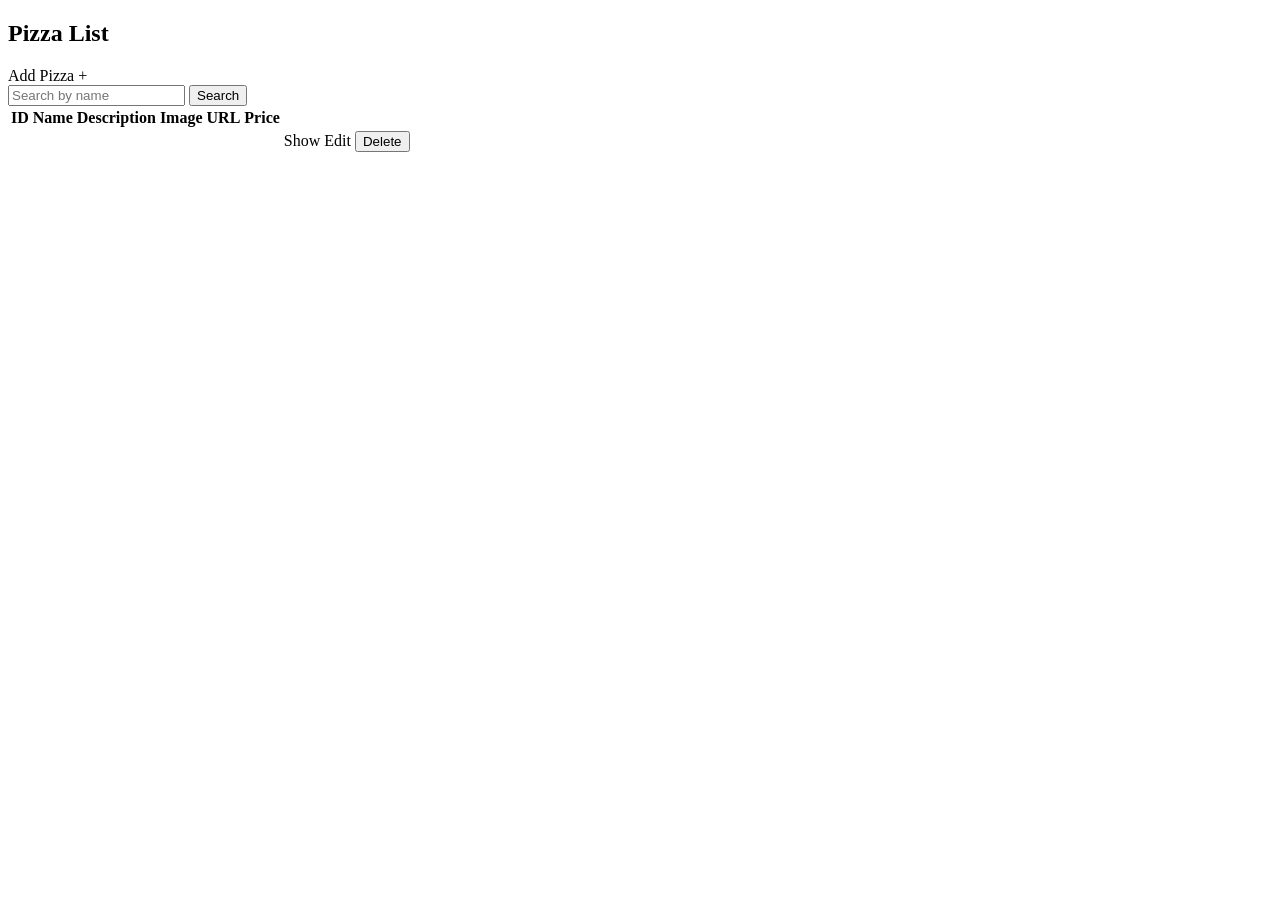
<file: src/main/resources/templates/pizza/index.html>
<!DOCTYPE html>
<html xmlns:th="http://www.thymeleaf.org"
      xmlns:layout="http://www.ultraq.net.nz/thymeleaf/layout"
      layout:decorate="~{layouts/layout}"
>
<head>
    <title>Pizza List</title>
</head>
<body>
<main layout:fragment="content">

    <div class="my-3 row justify-content-between">
        <div class="col">
            <h2 class="text-primary fw-bold">Pizza List</h2>
        </div>

        <div class="col d-flex justify-content-end align-items-center">
            <a th:href="@{/pizza/create}">
                <div class="btn btn-primary">Add Pizza +</div>
            </a>
        </div>
    </div>

    <!-- Search Form -->
    <form th:action="@{/pizza}" method="get">

        <div class="row d-flex justify-content-center">
            <div class="col-md-6">
                <div class="input-group flex-nowrap">
            <span class="input-group-text" id="addon-wrapping">
                <i class="fa-solid fa-magnifying-glass"></i>
            </span>
                    <input
                            class="form-control"
                            type="text"
                            name="name"
                            placeholder="Search by name"
                            aria-label="Username"
                            aria-describedby="addon-wrapping"
                    />
                    <button class="btn btn-success" type="submit" id="button-addon1">Search</button>
                </div>
            </div>
        </div>

    </form>

    <!--    ALERTS    -->
    <div th:if="${message}" class="mt-3 alert alert-success" role="alert">
        <span th:text="${message}"></span>
    </div>
    <div th:if="${errorMessage}" class="mt-3 alert alert-danger" role="alert">
        <span th:text="${errorMessage}"></span>
    </div>

    <table class="mt-3 table table-striped">
        <thead>
        <tr>
            <th>ID</th>
            <th>Name</th>
            <th>Description</th>
            <th>Image URL</th>
            <th>Price</th>
        </tr>
        </thead>
        <tbody>
        <tr th:each="pizza : ${pizzas}">
            <td th:text="${pizza.id}"></td>
            <td th:text="${pizza.name}"></td>
            <td th:text="${pizza.description}"></td>
            <td th:text="${pizza.url}"></td>
            <td th:text="${pizza.price}"></td>
            <td>
                <a th:href="@{/pizza/{id}(id=${pizza.id})}" class="btn btn-primary">Show</a>
                <a th:href="@{/pizza/edit/{id}(id=${pizza.id})}" class="btn btn-primary">Edit</a>
                <form th:action="@{/pizza/delete/{id}(id=${pizza.id})}" method="post" style="display: inline-block;">
                    <button type="submit" class="btn btn-danger">Delete</button>
                </form>
            </td>
        </tr>
        </tbody>
    </table>
</main>
</body>
</html>
</file>
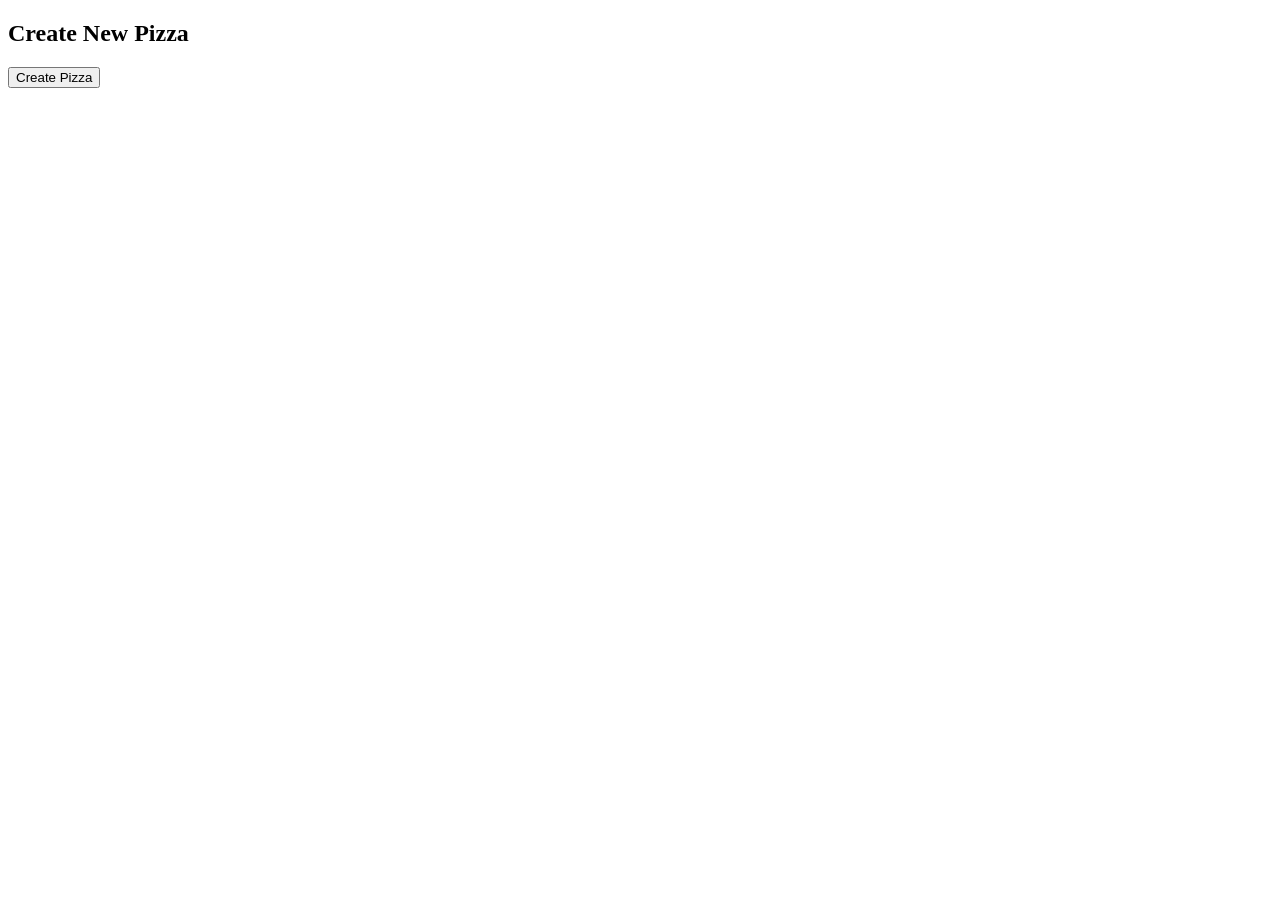
<file: src/main/resources/templates/pizza/create.html>
<!DOCTYPE html>
<html xmlns:th="http://www.thymeleaf.org" xmlns:layout="http://www.ultraq.net.nz/thymeleaf/layout"
      layout:decorate="~{layouts/layout}">
<head>
    <title>Create New Pizza</title>
</head>
<body>
<main layout:fragment="content">
    <div class="container mt-5">
        <h2>Create New Pizza</h2>

        <form th:action="@{/pizza/add}" th:object="${pizza}" method="post" class="mt-4">
            <div class="row">
                <!-- Name Field -->
                <div class="col-md-6 mb-3">
                    <div th:replace="fragments/UI/formFragments :: textInput(
                            'Name',
                            'pizzaName',
                            'name',
                            'Enter pizza name',
                            false,
                            'name',
                            '')">
                    </div>
                </div>

                <!-- Description Field -->
                <div class="col-md-6 mb-3">
                    <div th:replace="fragments/UI/formFragments :: textareaInput(
                            'Description',
                            'pizzaDescription',
                            'description',
                            3,
                            'Enter description',
                            'description',
                            '')">
                    </div>
                </div>
            </div>

            <div class="row">
                <!-- Image URL Field -->
                <div class="col-md-6 mb-3">
                    <div th:replace="fragments/UI/formFragments :: textInput(
                            'Image URL',
                            'pizzaImageUrl',
                            'url',
                            'Enter image URL',
                            false,
                            'url',
                            '')">
                    </div>
                </div>

                <!-- Price Field -->
                <div class="col-md-6 mb-3">
                    <div th:replace="fragments/UI/formFragments :: numberInput(
                            'Price',
                            'pizzaPrice',
                            'price',
                            'Enter price',
                            false,
                            'price',
                            '')">
                    </div>
                </div>
            </div>

            <button type="submit" class="btn btn-primary">Create Pizza</button>
        </form>
    </div>
</main>
</body>
</html>
</file>
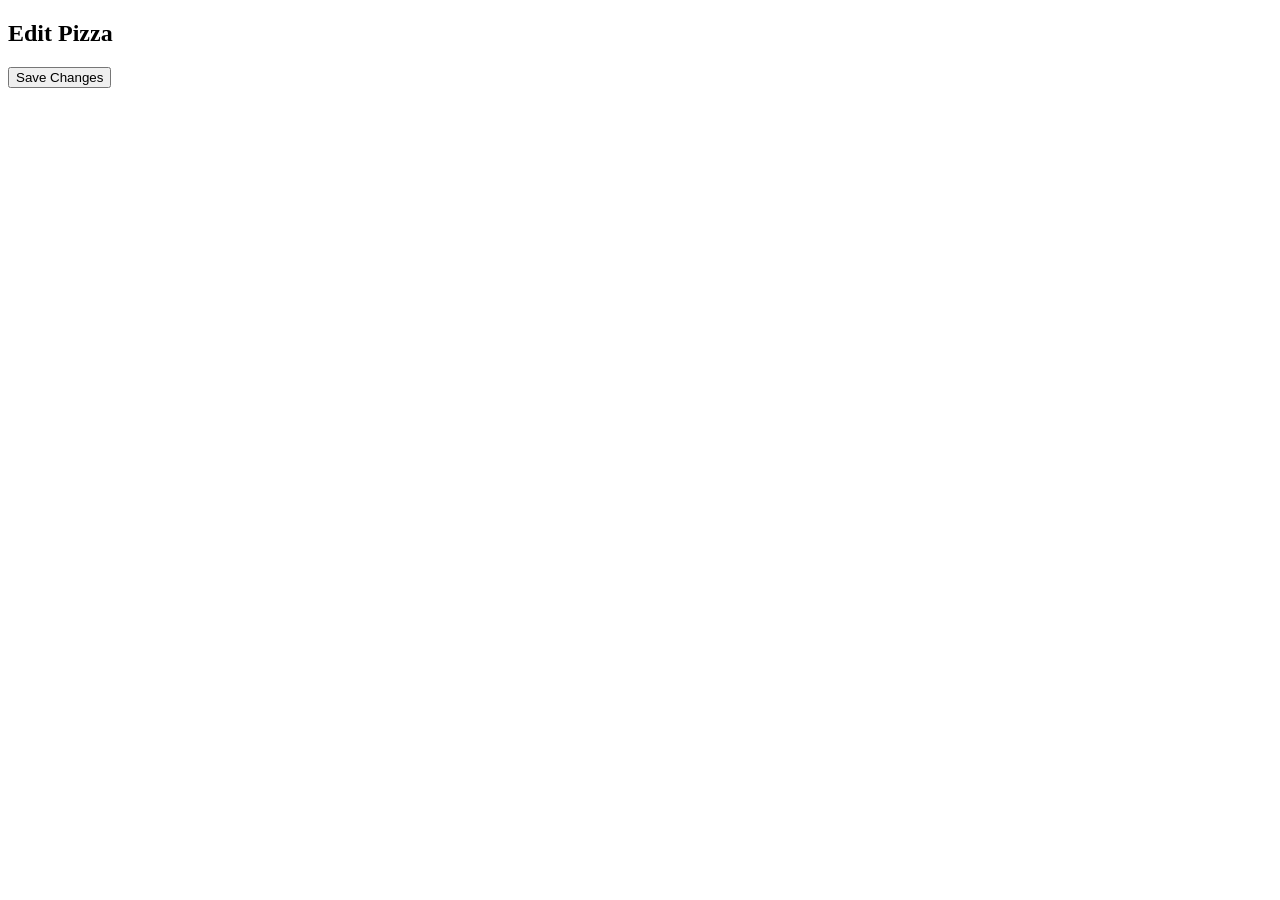
<file: src/main/resources/templates/pizza/edit.html>
<!DOCTYPE html>
<html xmlns:th="http://www.thymeleaf.org" xmlns:layout="http://www.ultraq.net.nz/thymeleaf/layout" layout:decorate="~{layouts/layout}">
<head>
  <title>Edit Pizza</title>
</head>
<body>
<main layout:fragment="content">
  <div class="container mt-5">
    <h2>Edit Pizza</h2>

    <!-- Updated form action to point to the edit endpoint -->
    <form th:action="@{/pizza/update/{id}(id=${pizza.id})}" th:object="${pizza}" method="post" class="mt-4">
      <div class="row">
        <!-- Name Field -->
        <div class="col-md-6 mb-3">
          <div th:replace="fragments/UI/formFragments :: textInput(
                            'Name',
                            'pizzaName',
                            'name',
                            'Enter pizza name',
                            false,
                            'name',
                            ${pizza.getName()})">
          </div>
        </div>

        <!-- Description Field -->
        <div class="col-md-6 mb-3">
          <div th:replace="fragments/UI/formFragments :: textareaInput(
                            'Description',
                            'pizzaDescription',
                            'description',
                            3,
                            'Enter description',
                            'description',
                            ${pizza.description})">
          </div>
        </div>
      </div>

      <div class="row">
        <!-- Image URL Field -->
        <div class="col-md-6 mb-3">
          <div th:replace="fragments/UI/formFragments :: textInput(
                            'Image URL',
                            'pizzaImageUrl',
                            'url',
                            'Enter image URL',
                            false,
                            'url',
                            ${pizza.getUrl()})">
          </div>
        </div>

        <!-- Price Field -->
        <div class="col-md-6 mb-3">
          <div th:replace="fragments/UI/formFragments :: numberInput(
                            'Price',
                            'pizzaPrice',
                            'price',
                            'Enter price',
                            false,
                            'price',
                            ${pizza.getPrice()})">
          </div>
        </div>
      </div>

      <button type="submit" class="btn btn-primary">Save Changes</button>
    </form>
  </div>
</main>
</body>
</html>
</file>
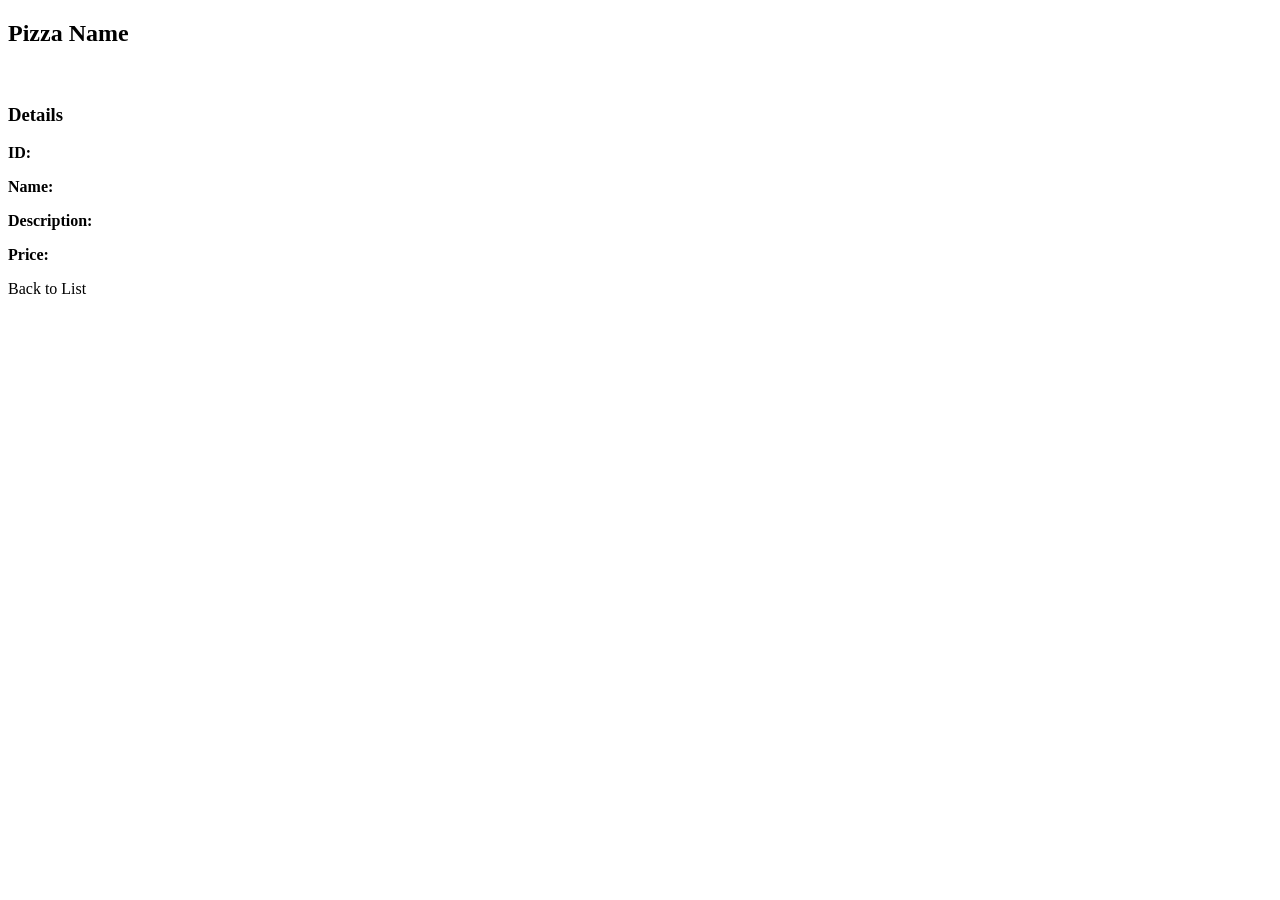
<file: src/main/resources/templates/pizza/show.html>
<!DOCTYPE html>
<html xmlns:th="http://www.thymeleaf.org"
      xmlns:layout="http://www.ultraq.net.nz/thymeleaf/layout"
      layout:decorate="~{layouts/layout}"
>
<head>
    <title
            layout:fragment="title"
            th:text="${pizza.name} + ' Details'"
    >
        Pizza Details
    </title>
</head>
<body>
<main layout:fragment="content">
    <h2 th:text="${pizza.name}">Pizza Name</h2>
    <div class="container mt-4">
        <div class="row">
            <div class="col-md-6">
                <img th:src="@{${pizza.url}}"  class="img-fluid" th:alt="${pizza.name}" />
            </div>
            <div class="col-md-6">
                <h3>Details</h3>
                <p><strong>ID:</strong> <span th:text="${pizza.id}"></span></p>
                <p><strong>Name:</strong> <span th:text="${pizza.name}"></span></p>
                <p><strong>Description:</strong> <span th:text="${pizza.description}"></span></p>
                <p><strong>Price:</strong> <span th:text="${pizza.price}"></span></p>
                <a th:href="@{/pizza}" class="btn btn-secondary">Back to List</a>
            </div>
        </div>
    </div>
</main>
</body>
</html>
</file>
